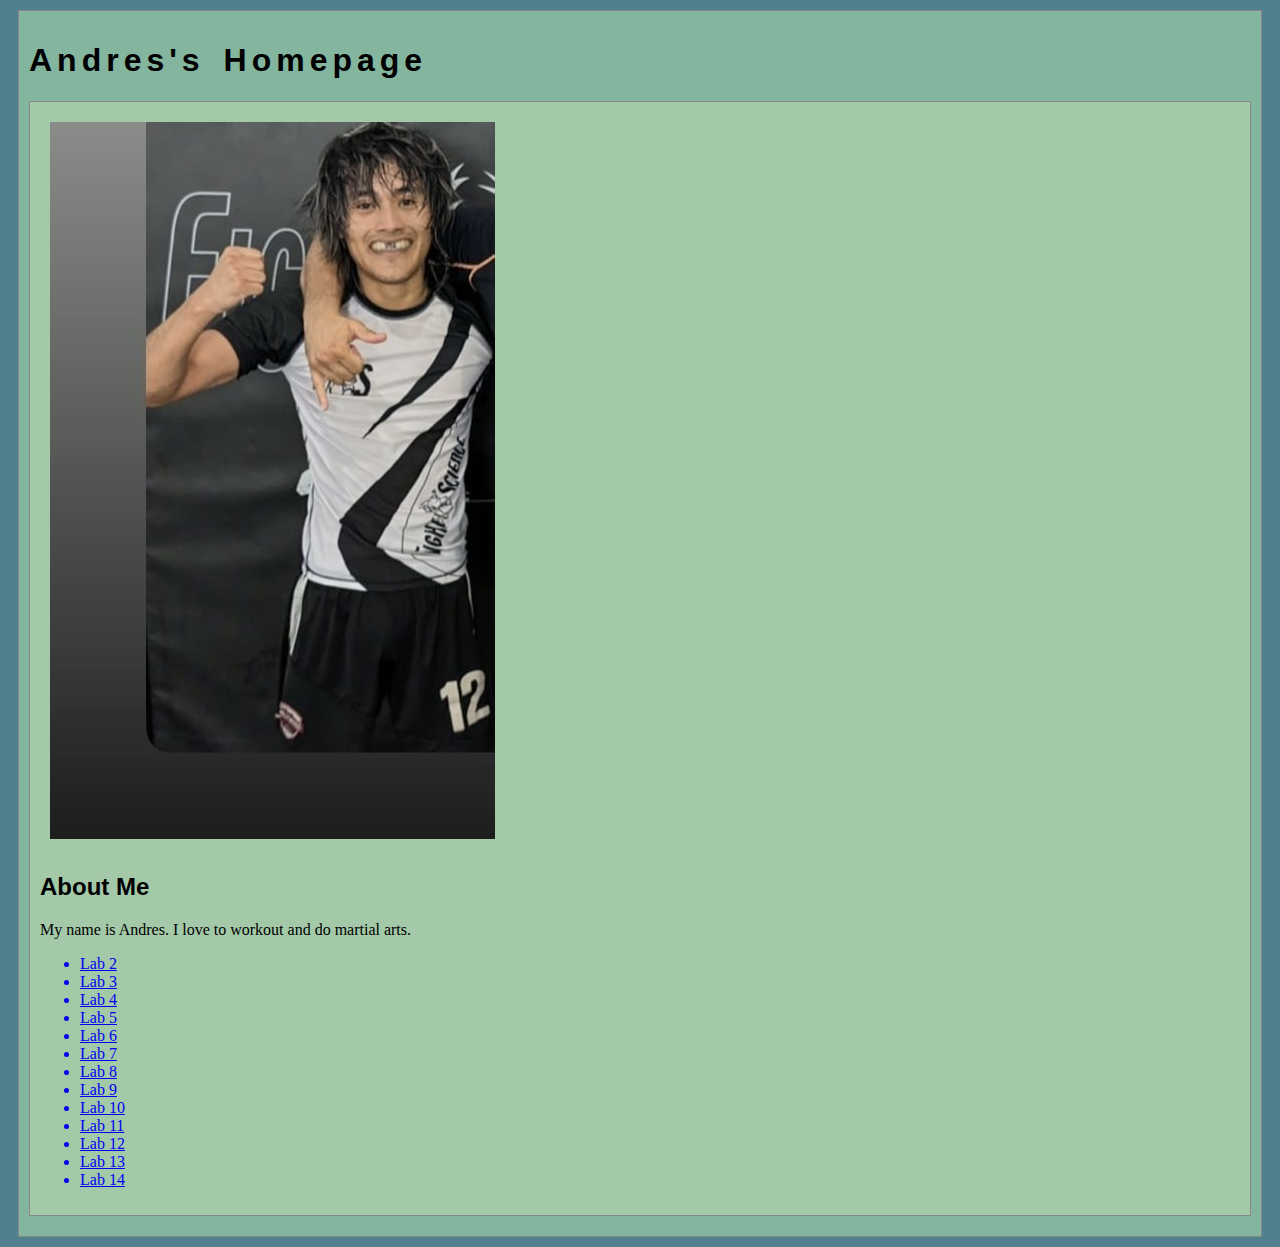
<file: index.html>
<!DOCTYPE html>
<html>
<head>
	<!-- This title is used for tabs and bookmarks -->
	<title>Andres's Homepage</title>

	<!-- Use UTF character set, a good idea with any webpage -->
	<meta charset="UTF-8" />
	<!-- Set viewport so page remains consistently scaled w narrow devices -->
	<meta name="viewport" content="width=device-width, initial-scale=1.0" />

	<!-- Include a sitewide CSS file for consistent styling across the site -->
	<link rel="stylesheet" type="text/css" href="css/site.css">
	<!-- Lab-specifc CSS file for any special styling of this particular page -->
	<link rel="stylesheet" type="text/css" href="css/homepage.css">
	<!-- Link to javascript file - DEFER waits until all elements are rendered -->

	<!-- <script type="text/javascript" src="./js/lab.js" DEFER></script> -->
</head>
<body>
	<!-- Style this page by changing the CSS in ../css/site.css or css/lab.css -->
	<main id="content">
		<section>
			<h1>Andres's Homepage</h1>
			<div class="minor-section">
					<!-- Note that all filenames use lowercase and no spaces -->
					<img class="pic_of_me" src="./img/introduction.jpg">
					<h2>About Me</h2>
					<p>My name is Andres. I love to workout and do martial arts.</p>
			<ul>
				<a href="lab2/index.html"><li>Lab 2</li></a>
				<a href="lab3/index.html"><li>Lab 3</li></a>
				<a href="lab4/index.html"><li>Lab 4</li></a>
				<a href="lab5/index.html"><li>Lab 5</li></a>
				<a href="lab6/index.html"><li>Lab 6</li></a>
				<a href="lab7/index.html"><li>Lab 7</li></a>
				<a href="lab8/index.html"><li>Lab 8</li></a>
				<a href="lab9/index.html"><li>Lab 9</li></a>
				<a href="lab10/index.html"><li>Lab 10</li></a>
				<a href="lab11/index.html"><li>Lab 11</li></a>
				<a href="lab12/index.html"><li>Lab 12</li></a>
				<a href="lab13/index.html"><li>Lab 13</li></a>
				<a href="lab14/index.html"><li>Lab 14</li></a>
				

			</ul>
				</div>

		</section>
		<nav id="links">
			<!-- Put links to labs here. -->
		</nav>
	</main>
</body>
</html>
</file>
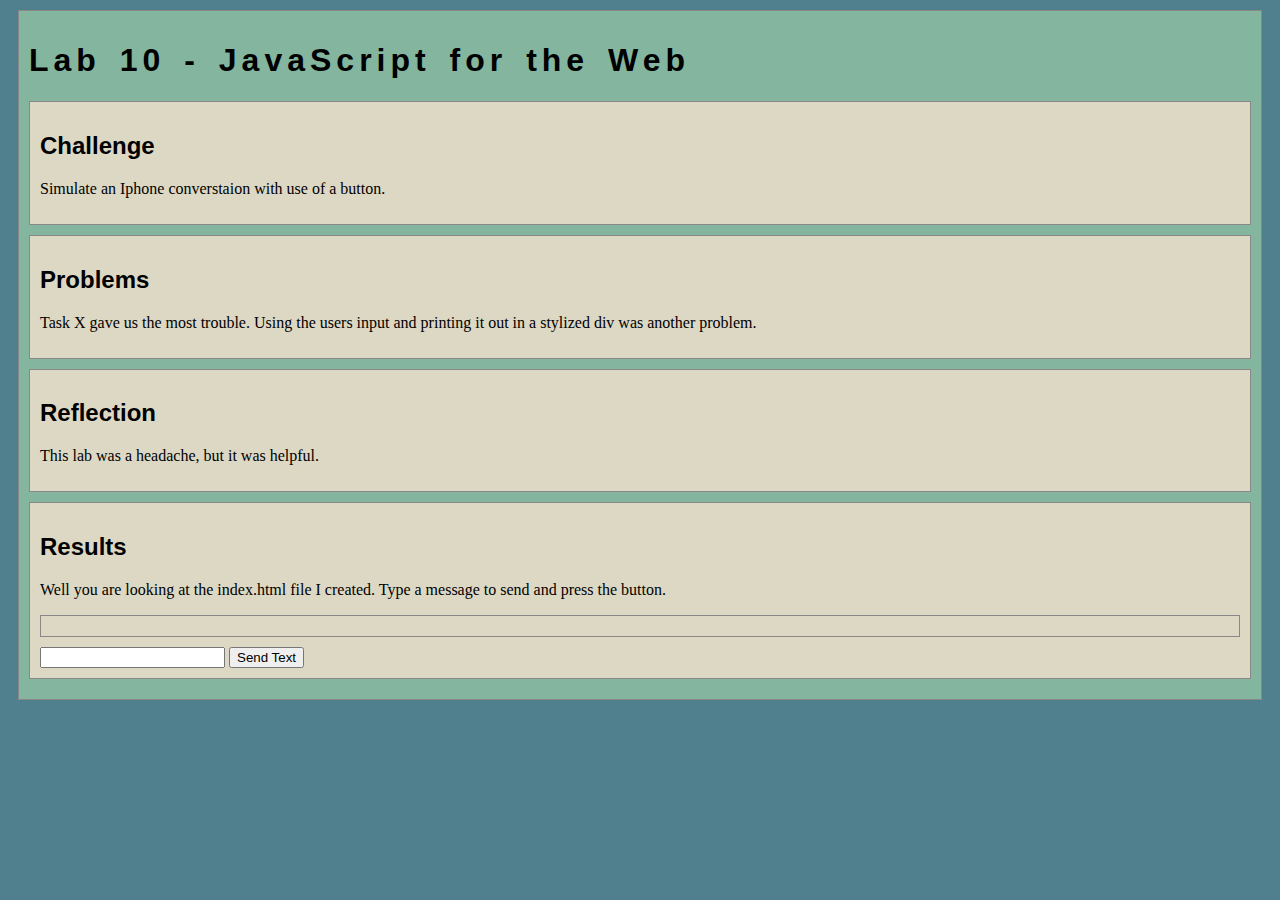
<file: lab10/index.html>
<!DOCTYPE html>
<html>
<head>
	<!-- This title is used for tabs and bookmarks -->
	<title>Lab 10 - JavaScript for the Web</title>

	<!-- Use UTF character set, a good idea with any webpage -->
  	<meta charset="UTF-8" />
	<!-- Set viewport so page remains consistently scaled w narrow devices -->
  	<meta name="viewport" content="width=device-width, initial-scale=1.0" />
	
	<!-- Include a sitewide CSS file for consistent styling across the site -->
	<link rel="stylesheet" type="text/css" href="../css/site.css">
	<!-- Lab-specifc CSS file for any special styling of this particular page -->
	<link rel="stylesheet" type="text/css" href="css/lab.css">
	
	<!-- load jQuery library to make javascript easier (must be above our lab js)-->
	<script src="https://code.jquery.com/jquery-3.6.4.min.js"></script>
	<!-- Link to javascript file - DEFER waits until all elements are rendered -->
	<script type="text/javascript" src="./js/lab.js" DEFER></script>
</head>
<body>
	<!-- Style this page by changing the CSS in ../css/site.css or css/lab.css -->
	<main id="content">
		<section>
			<h1>Lab 10 - JavaScript for the Web</h1>
			
			<div class="minor-section" id="challenge"> 
					<h2>Challenge</h2>
					<p>Simulate an Iphone converstaion with use of a button.</p>
			</div>

			<div class="minor-section" id="problems">
					<h2>Problems</h2>
					<p>Task X gave us the most trouble. Using the users input and printing it out in a stylized div was another problem.  </p>
			</div>

			<div class="minor-section" id="reflection">
					<h2>Reflection</h2>
					<p>This lab was a headache, but it was helpful.</p>
			</div>

			<div class="minor-section" id="results">
					<h2>Results</h2>
					<p>Well you are looking at the index.html file I created. Type a message to send and press the button.</p>
					

			<div class="minor-section" id="output">

			</div> 

			<input type="text" id="userInput">
			
					<!--Here is the button-->
					<button id="make-convo">Send Text</button>
			</div>

			
		</section>
		<nav id="links">
			<!-- Put links to other pages (including the homepage) here. -->
		</nav>
	</main>
</body>
</html>
</file>
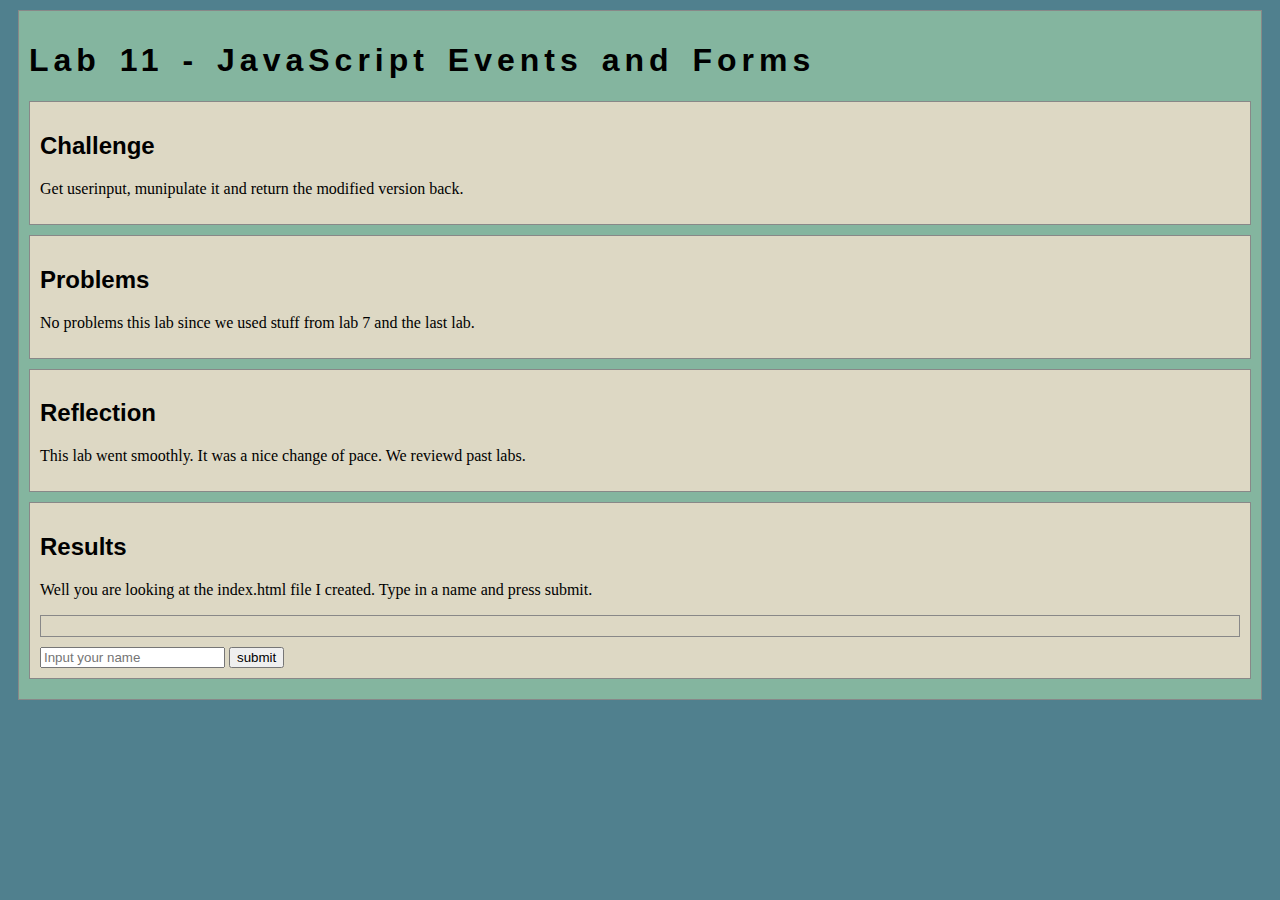
<file: lab11/index.html>
<!DOCTYPE html>
<html>
<head>
	<!-- This title is used for tabs and bookmarks -->
	<title>Lab 11 - JavaScript Events and Forms</title>

	<!-- Use UTF character set, a good idea with any webpage -->
  	<meta charset="UTF-8" />
	<!-- Set viewport so page remains consistently scaled w narrow devices -->
  	<meta name="viewport" content="width=device-width, initial-scale=1.0" />
	
	<!-- Include a sitewide CSS file for consistent styling across the site -->
	<link rel="stylesheet" type="text/css" href="../css/site.css">
	<!-- Lab-specifc CSS file for any special styling of this particular page -->
	<link rel="stylesheet" type="text/css" href="css/lab.css">
	
	<!-- load jQuery library to make javascript easier (must be above our lab js)-->
	<script src="https://code.jquery.com/jquery-3.6.4.min.js"></script>
	<!-- Link to javascript file - DEFER waits until all elements are rendered -->
	<script type="text/javascript" src="./js/lab.js" DEFER></script>
</head>
<body>
	<!-- Style this page by changing the CSS in ../css/site.css or css/lab.css -->
	<main id="content">
		<section>
			<h1>Lab 11 - JavaScript Events and Forms</h1>
			
			<div class="minor-section" id="challenge"> 
					<h2>Challenge</h2>
					<p>Get userinput, munipulate it and return the modified version back.</p>
			</div>

			<div class="minor-section" id="problems">
					<h2>Problems</h2>
					<p>No problems this lab since we used stuff from lab 7 and the last lab.  </p>
			</div>

			<div class="minor-section" id="reflection">
					<h2>Reflection</h2>
					<p>This lab went smoothly. It was a nice change of pace. We reviewd past labs.</p>
			</div>

			<div class="minor-section" id="results">
					<h2>Results</h2>
					<p>Well you are looking at the index.html file I created. Type in a name and press submit.</p>
					

			<div class="minor-section" id="output"></div> 

			<input type="text" id="user-name" placeholder="Input your name">
			
			<!--Here is the button-->
			<button id="submit">submit</button>
			</div>

			
		</section>
		<nav id="links">
			<!-- Put links to other pages (including the homepage) here. -->
		</nav>
	</main>
</body>
</html>
</file>
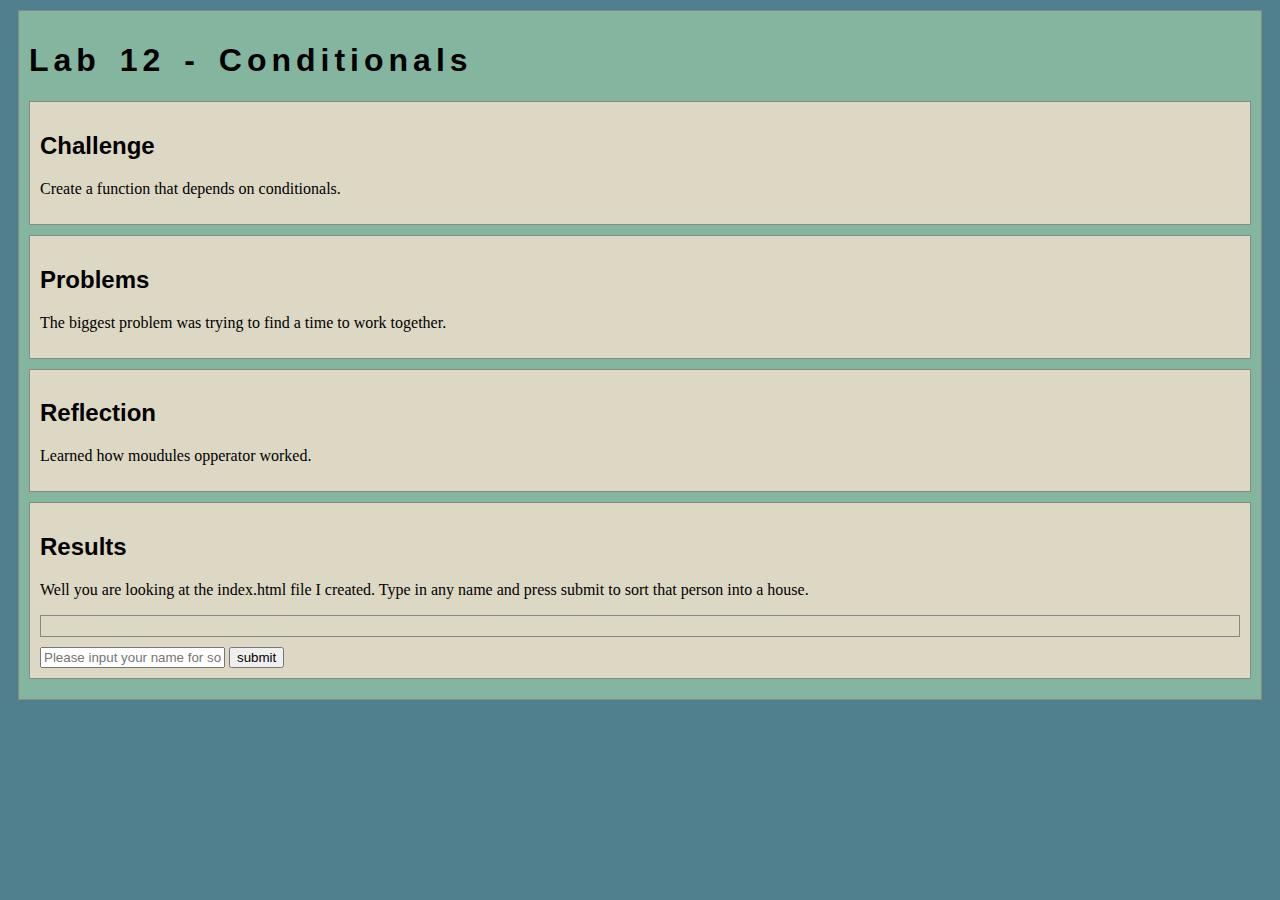
<file: lab12/index.html>
<!DOCTYPE html>
<html>
<head>
	<!-- This title is used for tabs and bookmarks -->
	<title>Lab 12 - Conditionals</title>

	<!-- Use UTF character set, a good idea with any webpage -->
  	<meta charset="UTF-8" />
	<!-- Set viewport so page remains consistently scaled w narrow devices -->
  	<meta name="viewport" content="width=device-width, initial-scale=1.0" />
	
	<!-- Include a sitewide CSS file for consistent styling across the site -->
	<link rel="stylesheet" type="text/css" href="../css/site.css">
	<!-- Lab-specifc CSS file for any special styling of this particular page -->
	<link rel="stylesheet" type="text/css" href="css/lab.css">
	
	<!-- load jQuery library to make javascript easier (must be above our lab js)-->
	<script src="https://code.jquery.com/jquery-3.6.4.min.js"></script>
	<!-- Link to javascript file - DEFER waits until all elements are rendered -->
	<script type="text/javascript" src="./js/lab.js" DEFER></script>
</head>
<body>
	<!-- Style this page by changing the CSS in ../css/site.css or css/lab.css -->
	<main id="content">
		<section>
			<h1>Lab 12 - Conditionals</h1>
			
			<div class="minor-section" id="challenge"> 
					<h2>Challenge</h2>
					<p>Create a function that depends on conditionals.</p>
			</div>

			<div class="minor-section" id="problems">
					<h2>Problems</h2>
					<p>The biggest problem was trying to find a time to work together.</p>
			</div>

			<div class="minor-section" id="reflection">
					<h2>Reflection</h2>
					<p>Learned how moudules opperator worked.</p>
			</div>

			<div class="minor-section" id="results">
					<h2>Results</h2>
					<p>Well you are looking at the index.html file I created. Type in any name and press submit to sort that person into a house.</p>
					

			<div class="minor-section" id="output"></div> 

			<input type="text" id="input" placeholder="Please input your name for sorting">
			
			<!--Here is the button-->
			<button id="submit">submit</button>
			</div>

			
		</section>
		<nav id="links">
			<!-- Put links to other pages (including the homepage) here. -->
		</nav>
	</main>
</body>
</html>
</file>
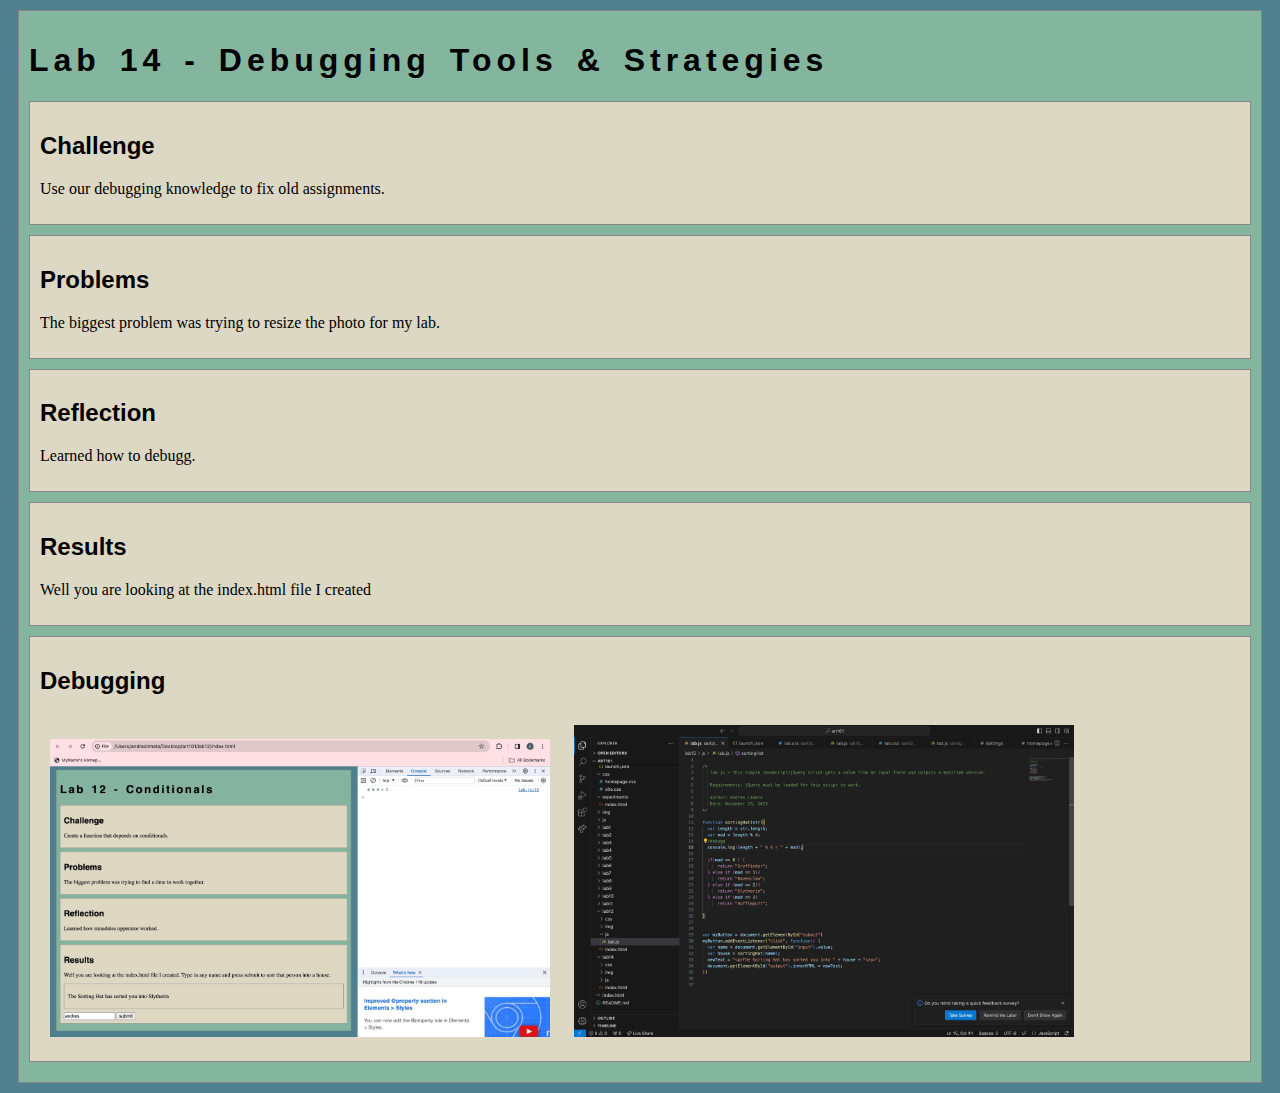
<file: lab14/index.html>
<!DOCTYPE html>
<html>
<head>
	<!-- This title is used for tabs and bookmarks -->
	<title>Lab 14 - Debugging Tools & Strategies</title>

	<!-- Use UTF character set, a good idea with any webpage -->
  	<meta charset="UTF-8" />
	<!-- Set viewport so page remains consistently scaled w narrow devices -->
  	<meta name="viewport" content="width=device-width, initial-scale=1.0" />
	
	<!-- Include a sitewide CSS file for consistent styling across the site -->
	<link rel="stylesheet" type="text/css" href="../css/site.css">
	<!-- Lab-specifc CSS file for any special styling of this particular page -->
	<link rel="stylesheet" type="text/css" href="./css/lab.css">
	
	<!-- load jQuery library to make javascript easier (must be above our lab js)-->
	<script src="https://code.jquery.com/jquery-3.6.4.min.js"></script>
	<!-- Link to javascript file - DEFER waits until all elements are rendered -->
	<script type="text/javascript" src="./js/lab.js" DEFER></script>
</head>
<body>
	<!-- Style this page by changing the CSS in ../css/site.css or css/lab.css -->
	<main id="content">
		<section>
			<h1>Lab 14 - Debugging Tools & Strategies</h1>
			
			<div class="minor-section" id="challenge"> 
					<h2>Challenge</h2>
					<p>Use our debugging knowledge to fix old assignments.</p>
			</div>

			<div class="minor-section" id="problems">
					<h2>Problems</h2>
					<p>The biggest problem was trying to resize the photo for my lab.</p>
			</div>

			<div class="minor-section" id="reflection">
					<h2>Reflection</h2>
					<p>Learned how to debugg. </p>
			</div>

			<div class="minor-section" id="results">
					<h2>Results</h2>
					<p>Well you are looking at the index.html file I created</p>
			</div>

			<div class="minor-section">
				<h2>Debugging</h2>	
				<img class="car-pic" src="./img/deubgg_webpage.png">
				<img class="car-pic" src="./img/js_file.png">

			</div>

			
		</section>
		<nav id="links">
			<!-- Put links to other pages (including the homepage) here. -->
		</nav>
	</main>
</body>
</html>
</file>
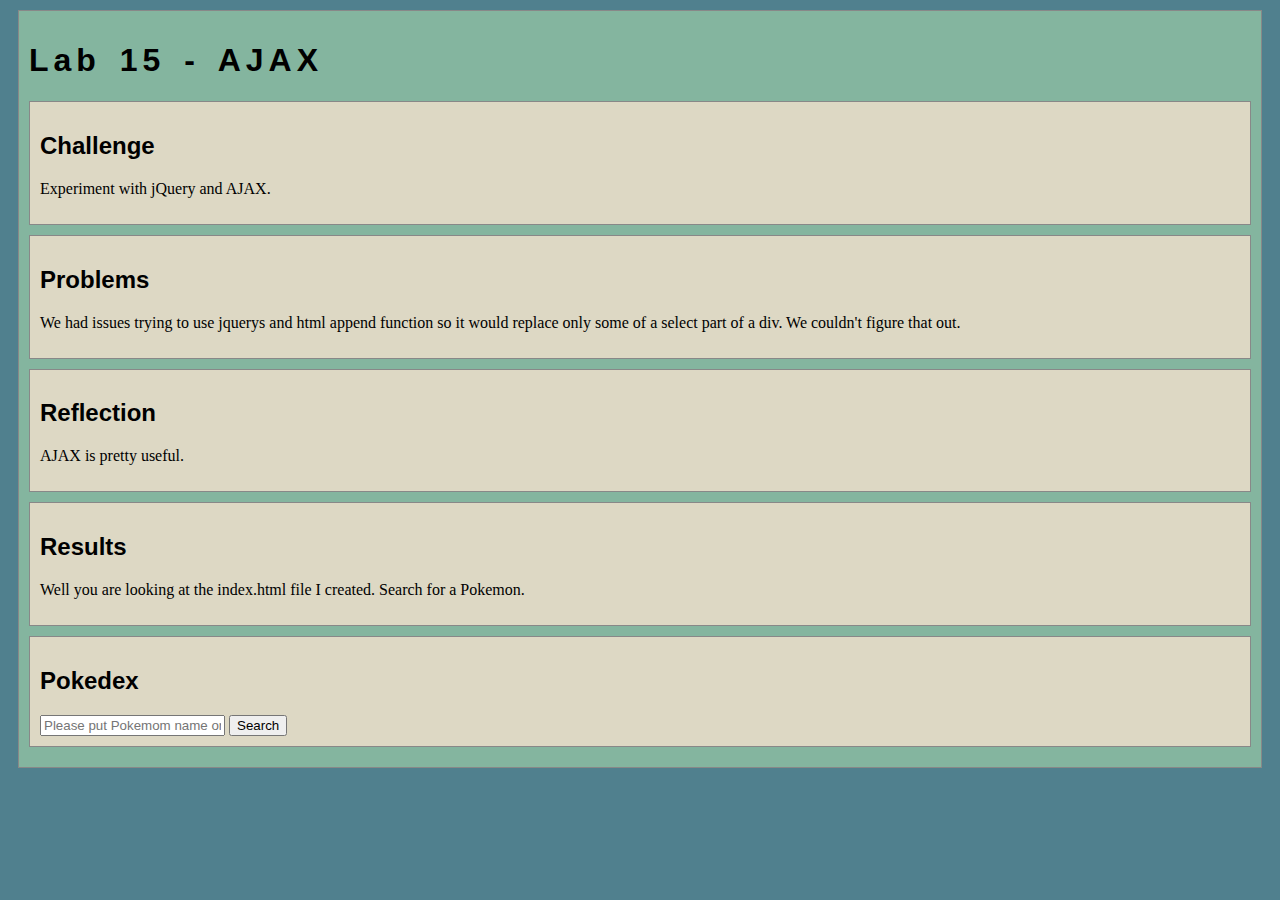
<file: lab15/index.html>
<!DOCTYPE html>
<html>
<head>
	<!-- This title is used for tabs and bookmarks -->
	<title>Lab 15 - AJAX</title>

	<!-- Use UTF character set, a good idea with any webpage -->
  	<meta charset="UTF-8" />
	<!-- Set viewport so page remains consistently scaled w narrow devices -->
  	<meta name="viewport" content="width=device-width, initial-scale=1.0" />
	
	<!-- Include a sitewide CSS file for consistent styling across the site -->
	<link rel="stylesheet" type="text/css" href="../css/site.css">
	<!-- Lab-specifc CSS file for any special styling of this particular page -->
	<link rel="stylesheet" type="text/css" href="./css/lab.css">
	
	<!-- load jQuery library to make javascript easier (must be above our lab js)-->
	<script src="https://code.jquery.com/jquery-3.6.4.min.js"></script>
	<!-- Link to javascript file - DEFER waits until all elements are rendered -->
	<script type="text/javascript" src="./js/lab.js" DEFER></script>
</head>
<body>
	<!-- Style this page by changing the CSS in ../css/site.css or css/lab.css -->
	<main id="content">
		<section>
			<h1>Lab 15 - AJAX</h1>
			
			<div class="minor-section" id="challenge"> 
					<h2>Challenge</h2>
					<p>Experiment with jQuery and AJAX.</p>
			</div>

			<div class="minor-section" id="problems">
					<h2>Problems</h2>
					<p>We had issues trying to use jquerys and html append function so it would replace only some of a select part of a div. We couldn't figure that out. </p>
			</div>

			<div class="minor-section" id="reflection">
					<h2>Reflection</h2>
					<p>AJAX is pretty useful.</p>
			</div>

			<div class="minor-section" id="results">
					<h2>Results</h2>
					<p>Well you are looking at the index.html file I created. Search for a Pokemon.</p>

			</div>

			<div class="minor-section" id="output"> 
					<h2>Pokedex</h2>
					<input type="text" id="input" placeholder="Please put Pokemom name or ID">
					<button id="activate">Search</button>
			</div>
			
			
			
			
		</section>
		<nav id="links">
			<!-- Put links to other pages (including the homepage) here. -->
		</nav>
	</main>
</body>
</html>
</file>
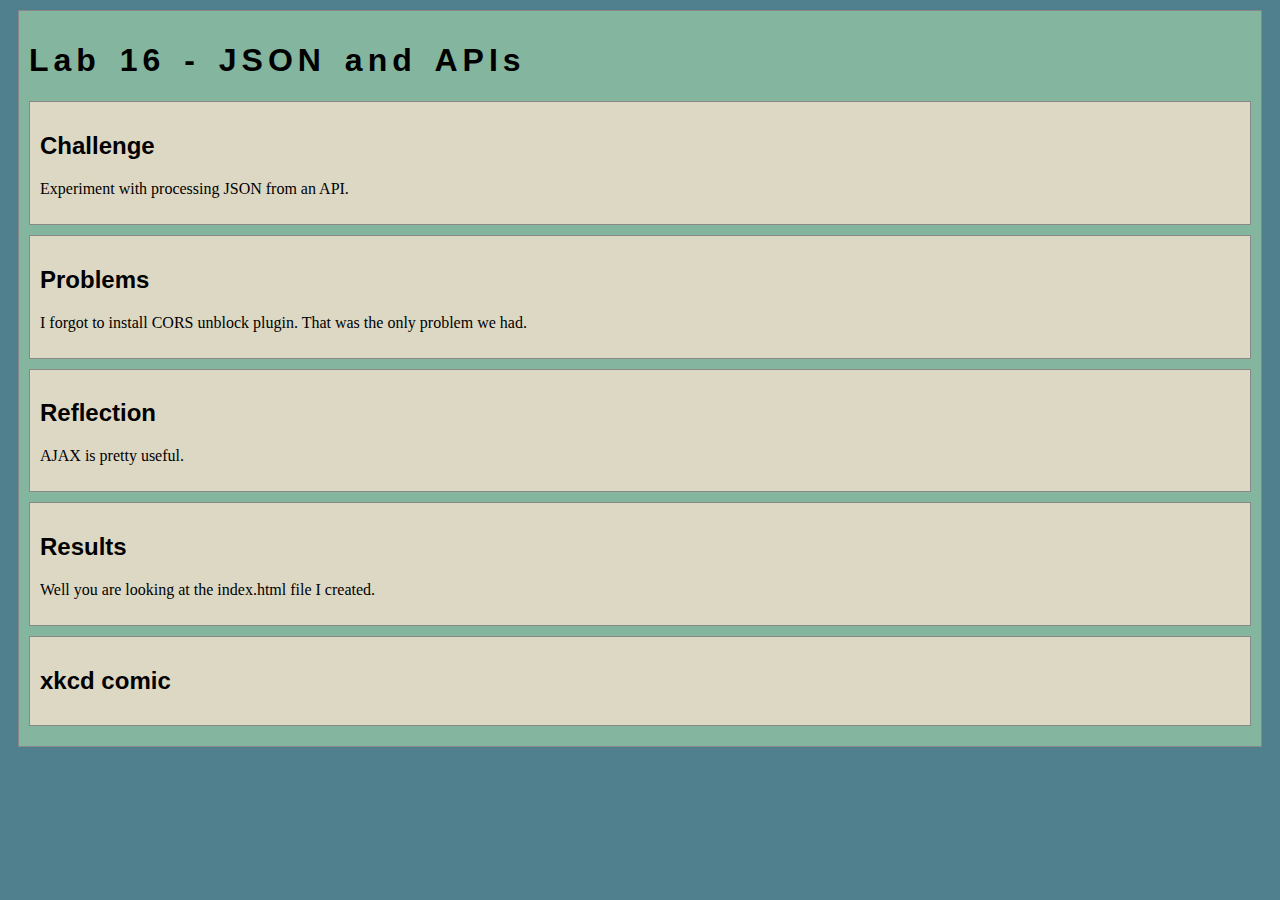
<file: lab16/index.html>
<!DOCTYPE html>
<html>
<head>
	<!-- This title is used for tabs and bookmarks -->
	<title>Lab 16 - JSON and APIs</title>

	<!-- Use UTF character set, a good idea with any webpage -->
  	<meta charset="UTF-8" />
	<!-- Set viewport so page remains consistently scaled w narrow devices -->
  	<meta name="viewport" content="width=device-width, initial-scale=1.0" />
	
	<!-- Include a sitewide CSS file for consistent styling across the site -->
	<link rel="stylesheet" type="text/css" href="../css/site.css">
	<!-- Lab-specifc CSS file for any special styling of this particular page -->
	<link rel="stylesheet" type="text/css" href="./css/lab.css">
	
	<!-- load jQuery library to make javascript easier (must be above our lab js)-->
	<script src="https://code.jquery.com/jquery-3.6.4.min.js"></script>
	<!-- Link to javascript file - DEFER waits until all elements are rendered -->
	<script type="text/javascript" src="./js/lab.js" DEFER></script>
</head>
<body>
	<!-- Style this page by changing the CSS in ../css/site.css or css/lab.css -->
	<main id="content">
		<section>
			<h1>Lab 16 - JSON and APIs</h1>
			
			<div class="minor-section" id="challenge"> 
					<h2>Challenge</h2>
					<p>Experiment with processing JSON from an API.</p>
			</div>

			<div class="minor-section" id="problems">
					<h2>Problems</h2>
					<p>I forgot to install CORS unblock plugin. That was the only problem we had. </p>
			</div>

			<div class="minor-section" id="reflection">
					<h2>Reflection</h2>
					<p>AJAX is pretty useful.</p>
			</div>

			<div class="minor-section" id="results">
					<h2>Results</h2>
					<p>Well you are looking at the index.html file I created.</p>

			</div>

			<div class="minor-section" id="output"> 
					<h2>xkcd comic</h2>
			</div>
			
			
			
			
		</section>
		<nav id="links">
			<!-- Put links to other pages (including the homepage) here. -->
		</nav>
	</main>
</body>
</html>
</file>
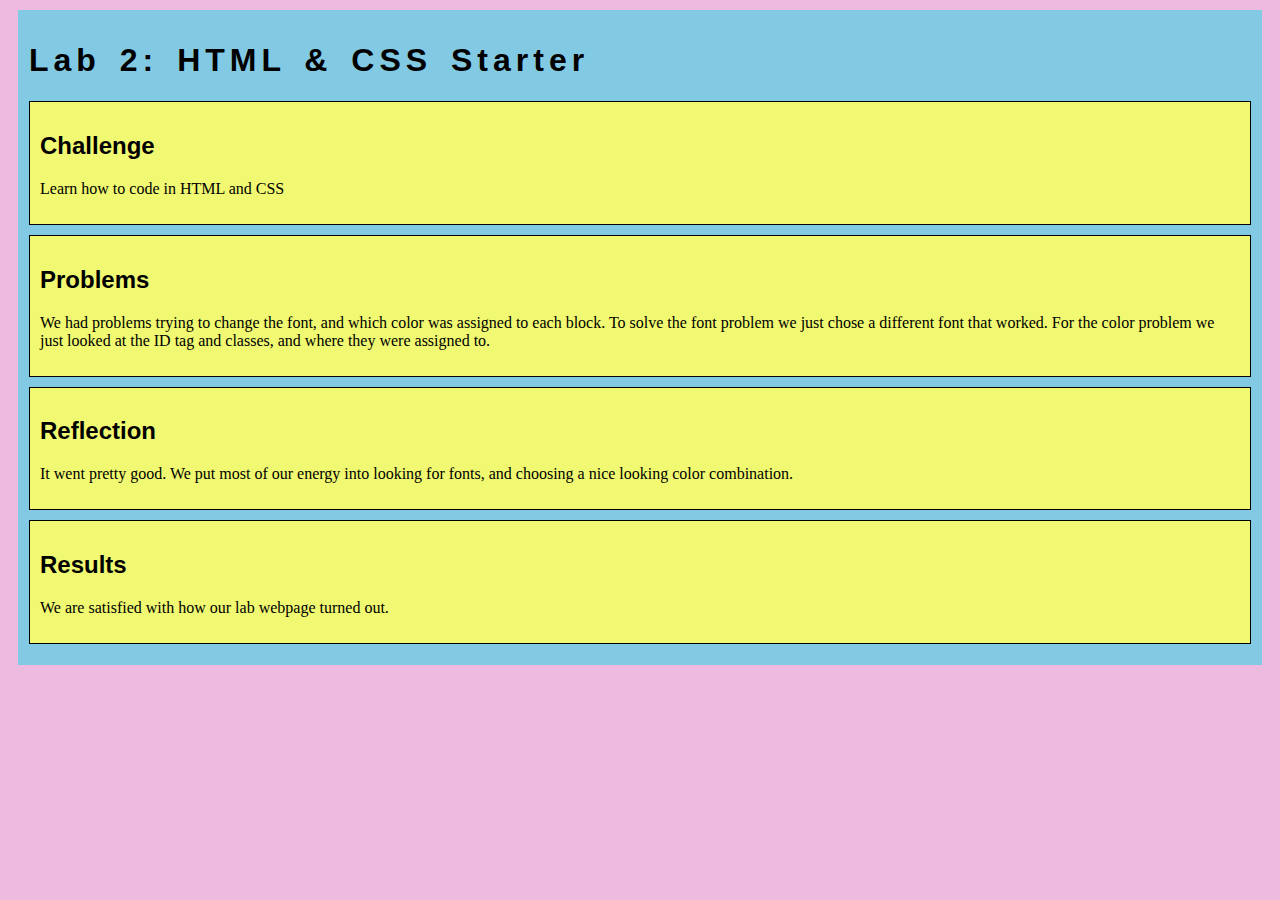
<file: lab2/index.html>
<!DOCTYPE html>
<html>
<head>
	<!-- This title is used for tabs and bookmarks -->
	<title>Lab 2 - Philip Choe & Andres Limeta</title>

	<!-- Use UTF character set, a good idea with any webpage -->
  	<meta charset="UTF-8" />
	<!-- Set viewport so page remains consistently scaled w narrow devices -->
  	<meta name="viewport" content="width=device-width, initial-scale=1.0" />
	
	
	
	<!-- Lab-specifc CSS file for any special styling of this particular page -->
	<link rel="stylesheet" type="text/css" href="css/lab.css">
	
	<!-- load jQuery library to make javascript easier (must be above our lab js)-->
	<script src="https://code.jquery.com/jquery-3.6.4.min.js"></script>
	<!-- Link to javascript file - DEFER waits until all elements are rendered -->
	<script type="text/javascript" src="./js/lab.js" DEFER></script>
</head>
<body>
	<!-- Style this page by changing the CSS in ../css/site.css or css/lab.css -->
	<main id="content">
		<section>
			<h1>Lab 2: HTML & CSS Starter </h1>
			<div class="minor-section">
					<h2>Challenge</h2>
					<p>Learn how to code in HTML and CSS</p>
			</div>

			<div class="minor-section">
					<h2>Problems</h2>
					<p>We had problems trying to change the font, and which color was assigned to each block. To solve the font problem we just chose a different font that worked. For the color problem we just looked at the ID tag and classes, and where they were assigned to.  </p>
			</div>

			<div class="minor-section">
					<h2>Reflection</h2>
					<p>It went pretty good. We put most of our energy into looking for fonts, and choosing a nice looking color combination. </p>
			</div>

			<div class="minor-section">
					<h2>Results</h2>
					<div id="output"></div>
					<p>We are satisfied with how our lab webpage turned out. </p>
			</div>
		</section>
		<nav id="links">
			<!-- Put links to other pages (including the homepage) here. -->
		</nav>
	</main>
</body>
</html>
</file>
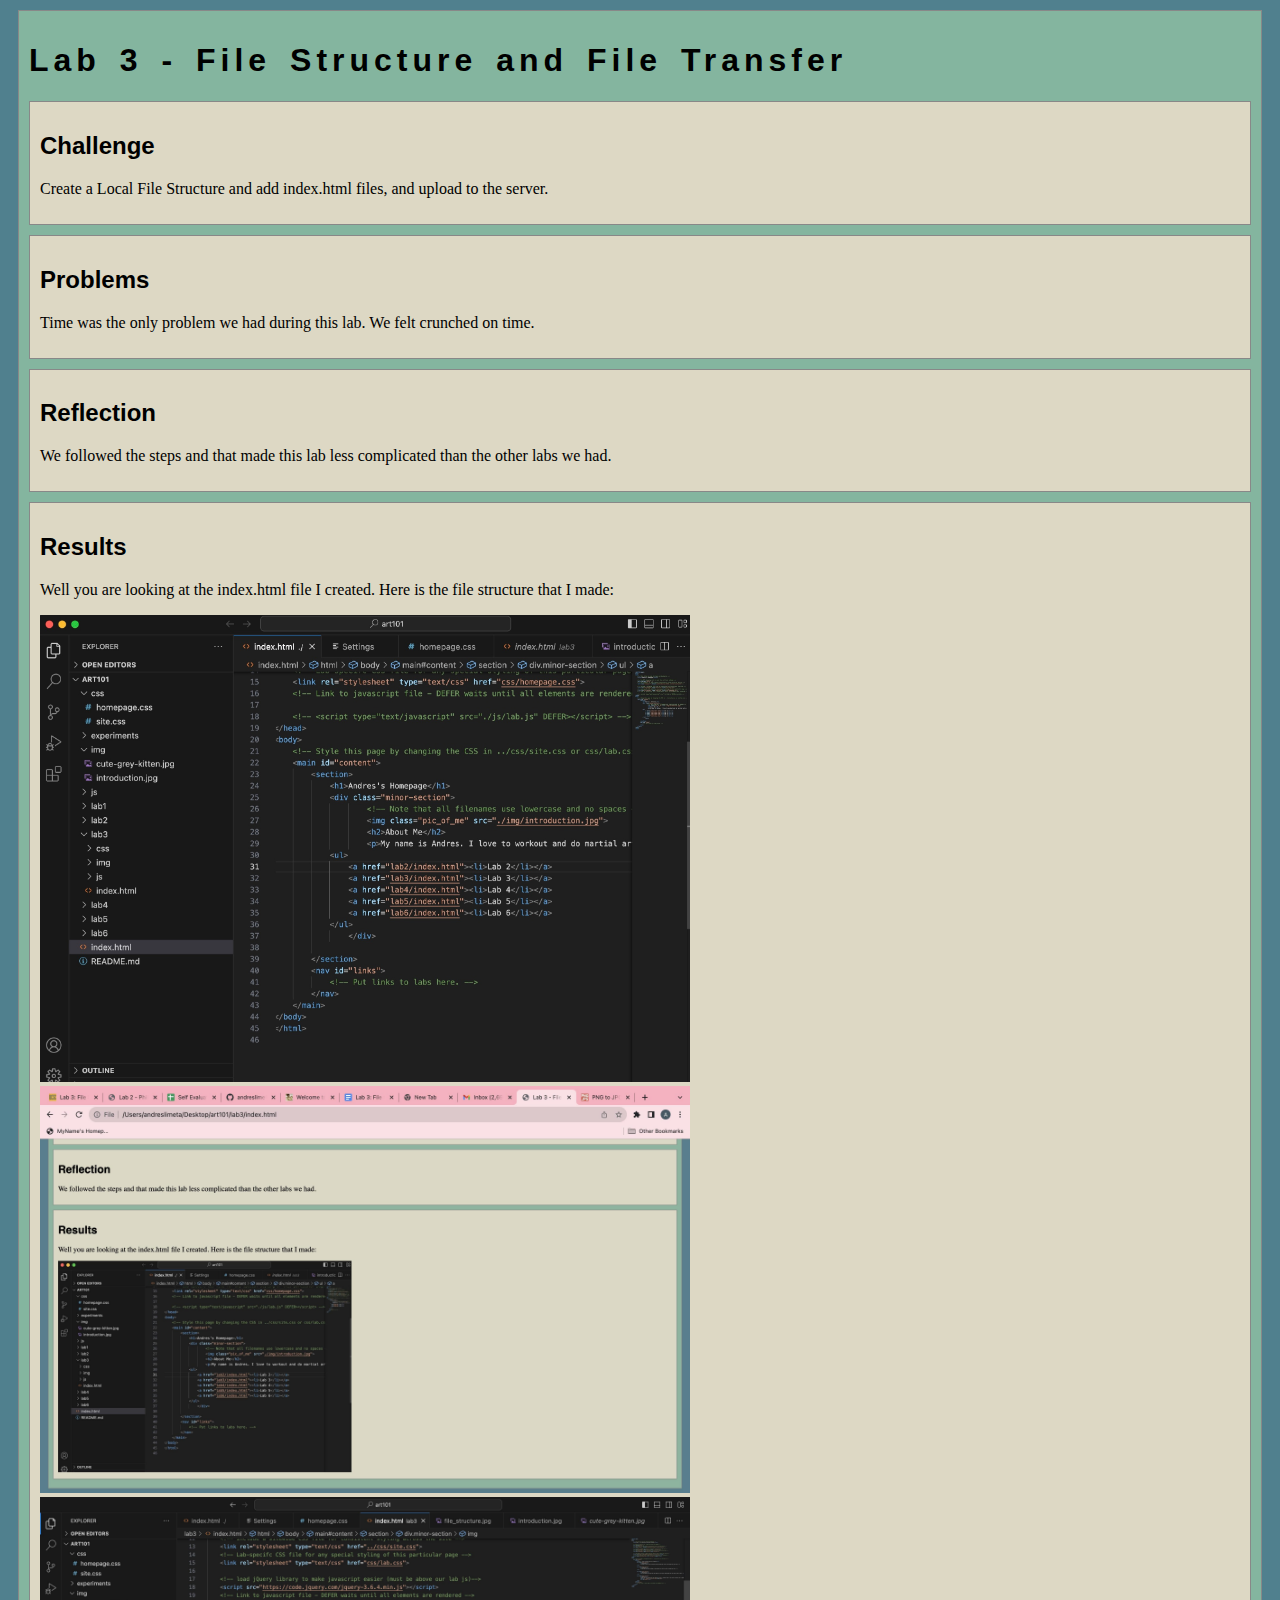
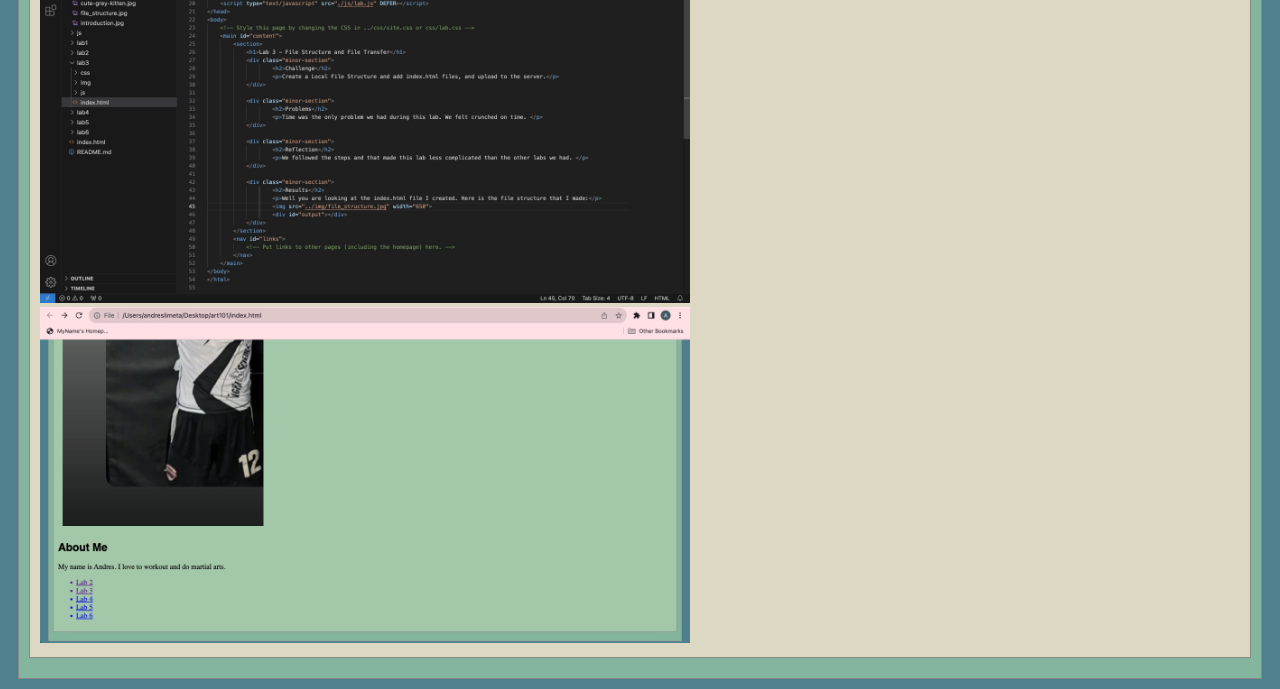
<file: lab3/index.html>
<!DOCTYPE html>
<html>
<head>
	<!-- This title is used for tabs and bookmarks -->
	<title>Lab 3 - File Structure and File Transfer</title>

	<!-- Use UTF character set, a good idea with any webpage -->
  	<meta charset="UTF-8" />
	<!-- Set viewport so page remains consistently scaled w narrow devices -->
  	<meta name="viewport" content="width=device-width, initial-scale=1.0" />
	
	<!-- Include a sitewide CSS file for consistent styling across the site -->
	<link rel="stylesheet" type="text/css" href="../css/site.css">
	<!-- Lab-specifc CSS file for any special styling of this particular page -->
	<link rel="stylesheet" type="text/css" href="css/lab.css">
	
	<!-- load jQuery library to make javascript easier (must be above our lab js)-->
	<script src="https://code.jquery.com/jquery-3.6.4.min.js"></script>
	<!-- Link to javascript file - DEFER waits until all elements are rendered -->
	<script type="text/javascript" src="./js/lab.js" DEFER></script>
</head>
<body>
	<!-- Style this page by changing the CSS in ../css/site.css or css/lab.css -->
	<main id="content">
		<section>
			<h1>Lab 3 - File Structure and File Transfer</h1>
			<div class="minor-section">
					<h2>Challenge</h2>
					<p>Create a Local File Structure and add index.html files, and upload to the server.</p>
			</div>

			<div class="minor-section">
					<h2>Problems</h2>
					<p>Time was the only problem we had during this lab. We felt crunched on time. </p>
			</div>

			<div class="minor-section">
					<h2>Reflection</h2>
					<p>We followed the steps and that made this lab less complicated than the other labs we had. </p>
			</div>

			<div class="minor-section">
					<h2>Results</h2>
					<p>Well you are looking at the index.html file I created. Here is the file structure that I made:</p>
					<img src="../img/file_structure.jpg" width="650">
					<img src="../img/website_structure.jpg" width="650">
					<img src="../img/lab_3_file_structure.jpg" width="650">
					<img src="../img/personal_links.jpg" width="650">
					<div id="output"></div>
			</div>
		</section>
		<nav id="links">
			<!-- Put links to other pages (including the homepage) here. -->
		</nav>
	</main>
</body>
</html>
</file>
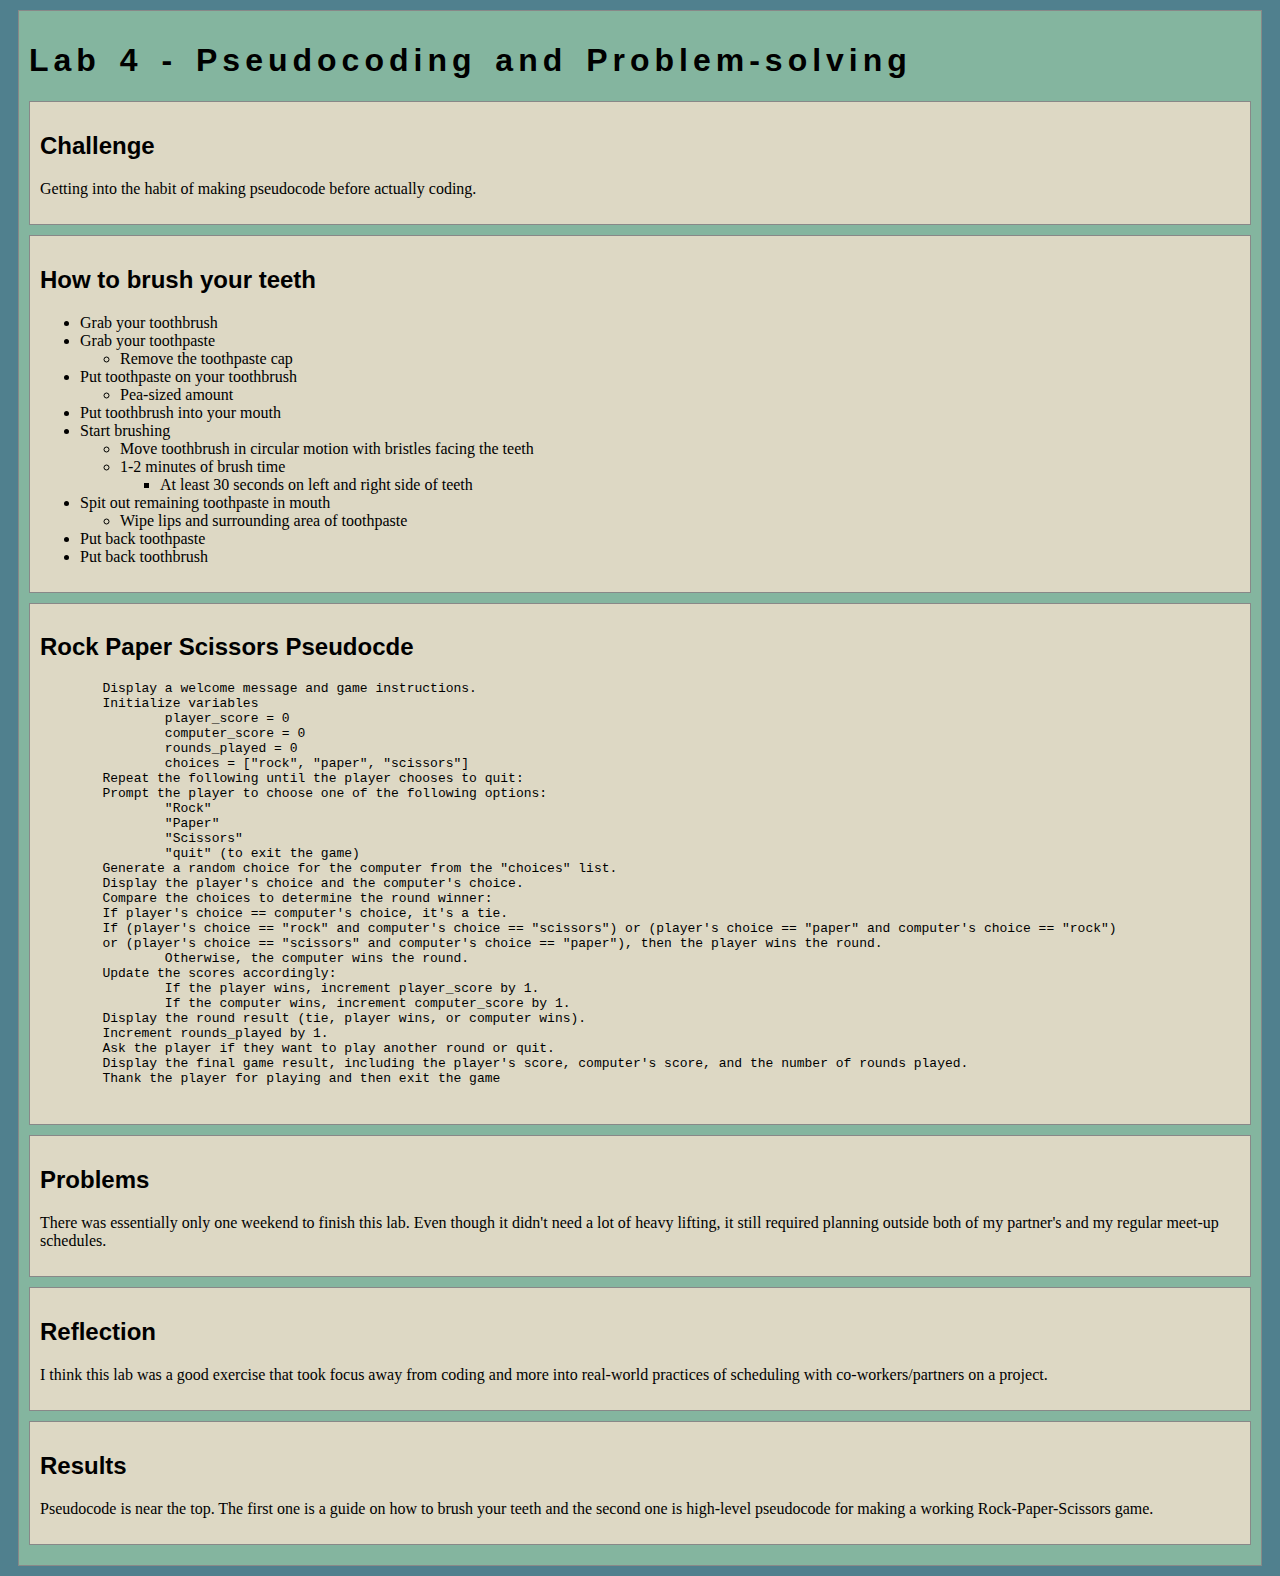
<file: lab4/index.html>
<!DOCTYPE html>
<html>
<head>
	<!-- This title is used for tabs and bookmarks -->
	<title>Lab 4 - Pseudocoding and Problem-solving</title>

	<!-- Use UTF character set, a good idea with any webpage -->
  	<meta charset="UTF-8" />
	<!-- Set viewport so page remains consistently scaled w narrow devices -->
  	<meta name="viewport" content="width=device-width, initial-scale=1.0" />
	
	<!-- Include a sitewide CSS file for consistent styling across the site -->
	<link rel="stylesheet" type="text/css" href="../css/site.css">
	<!-- Lab-specifc CSS file for any special styling of this particular page -->
	<link rel="stylesheet" type="text/css" href="css/lab.css">
	
	<!-- load jQuery library to make javascript easier (must be above our lab js)-->
	<script src="https://code.jquery.com/jquery-3.6.4.min.js"></script>
	<!-- Link to javascript file - DEFER waits until all elements are rendered -->
	<script type="text/javascript" src="./js/lab.js" DEFER></script>
</head>
<body>
	<!-- Style this page by changing the CSS in ../css/site.css or css/lab.css -->
	<main id="content">
		<section>
			<h1>Lab 4 - Pseudocoding and Problem-solving</h1>
			<div class="minor-section">
					<h2>Challenge</h2>
					<p>Getting into the habit of making pseudocode before actually coding.</p>
			</div>

			<div class="minor-section">
				<h2>How to brush your teeth</h2>
				<ul>
					<li>Grab your toothbrush</li>
					<li>Grab your toothpaste</li>
					<ul>
						<li>Remove the toothpaste cap</li>
					</ul>
					<li>Put toothpaste on your toothbrush</li>
					<ul>
						<li>Pea-sized amount</li>
					</ul>
					<li>Put toothbrush into your mouth</li>
					<li>Start brushing</li>
					<ul>
						<li>Move toothbrush in circular motion with bristles facing the teeth</li>
						<li>1-2 minutes of brush time</li>
						<ul>
							<li>At least 30 seconds on left and right side of teeth</li>
						</ul>
					</ul>
					<li>Spit out remaining toothpaste in mouth</li>
					<ul>
						<li>Wipe lips and surrounding area of toothpaste</li>
					</ul>
					<li>Put back toothpaste</li>
					<li>Put back toothbrush</li>

				</ul>

			</div> 

			<div class="minor-section">   
				<h2>Rock Paper Scissors Pseudocde</h2>
				<pre>
	Display a welcome message and game instructions.
  	Initialize variables
    		player_score = 0
    		computer_score = 0
    		rounds_played = 0
    		choices = ["rock", "paper", "scissors"]
  	Repeat the following until the player chooses to quit:
  	Prompt the player to choose one of the following options:
    		"Rock"
    		"Paper"
    		"Scissors"
    		"quit" (to exit the game)
  	Generate a random choice for the computer from the "choices" list.
  	Display the player's choice and the computer's choice.
  	Compare the choices to determine the round winner:
  	If player's choice == computer's choice, it's a tie.
  	If (player's choice == "rock" and computer's choice == "scissors") or (player's choice == "paper" and computer's choice == "rock") 
	or (player's choice == "scissors" and computer's choice == "paper"), then the player wins the round. 
    		Otherwise, the computer wins the round. 
  	Update the scores accordingly: 
    		If the player wins, increment player_score by 1.
    		If the computer wins, increment computer_score by 1.
  	Display the round result (tie, player wins, or computer wins).
  	Increment rounds_played by 1.
  	Ask the player if they want to play another round or quit.
  	Display the final game result, including the player's score, computer's score, and the number of rounds played.
  	Thank the player for playing and then exit the game
				</pre>
			</div>

			<div class="minor-section">
					<h2>Problems</h2>
					<p>There was essentially only one weekend to finish this lab. Even though it didn't need a lot of heavy lifting, it still required planning outside both of my partner's and my regular meet-up schedules. </p>
			</div>

			<div class="minor-section">
					<h2>Reflection</h2>
					<p>I think this lab was a good exercise that took focus away from coding and more into real-world practices of scheduling with co-workers/partners on a project. </p>
			</div>

			<div class="minor-section">
					<h2>Results</h2>
					<p>Pseudocode is near the top. The first one is a guide on how to brush your teeth and the second one is high-level pseudocode for making a working Rock-Paper-Scissors game.</p>
					<div id="output"></div>
			</div>
		</section>
		<nav id="links">
			<!-- Put links to other pages (including the homepage) here. -->
		</nav>
	</main>
</body>
</html>
</file>
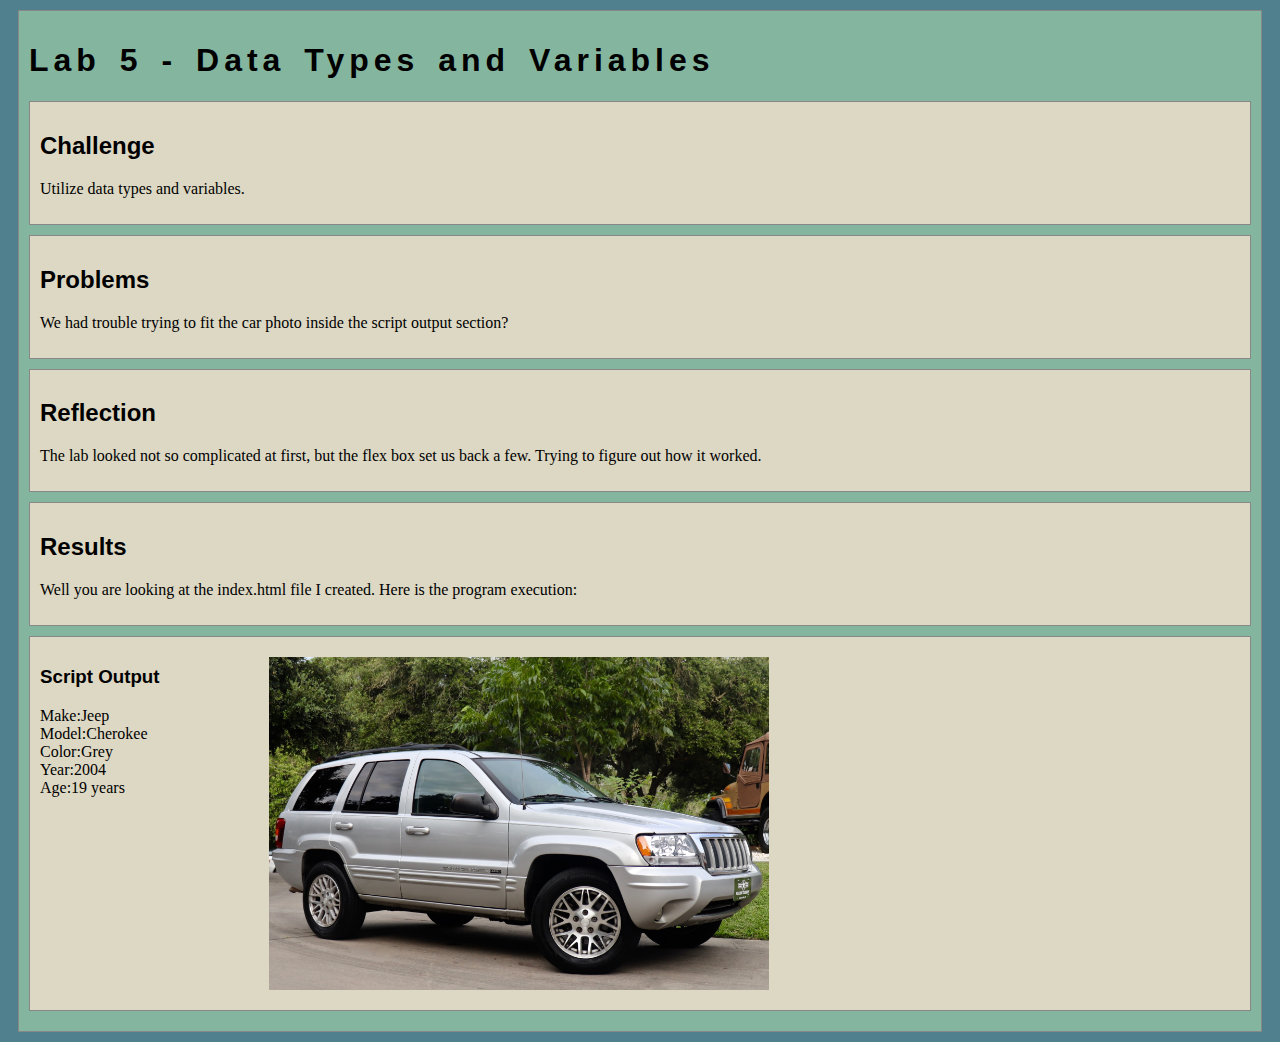
<file: lab5/index.html>
<!DOCTYPE html>
<html>
<head>
	<!-- This title is used for tabs and bookmarks -->
	<title>Lab 5: Data Types and Variables</title>

	<!-- Use UTF character set, a good idea with any webpage -->
  	<meta charset="UTF-8" />
	<!-- Set viewport so page remains consistently scaled w narrow devices -->
  	<meta name="viewport" content="width=device-width, initial-scale=1.0" />
	
	<!-- Include a sitewide CSS file for consistent styling across the site -->
	<link rel="stylesheet" type="text/css" href="../css/site.css">
	<!-- Lab-specifc CSS file for any special styling of this particular page -->
	<link rel="stylesheet" type="text/css" href="css/lab.css">
	
	<!-- load jQuery library to make javascript easier (must be above our lab js)-->
	<script src="https://code.jquery.com/jquery-3.6.4.min.js"></script>
	<!-- Link to javascript file - DEFER waits until all elements are rendered -->
	<script type="text/javascript" src="./js/lab.js" DEFER></script>
</head>
<body>
	<!-- Style this page by changing the CSS in ../css/site.css or css/lab.css -->
	<main id="content">
		<section>
			<h1>Lab 5 - Data Types and Variables</h1>
			
			<div class="minor-section">
					<h2>Challenge</h2>
					<p>Utilize data types and variables.</p>
			</div>

			<div class="minor-section">
					<h2>Problems</h2>
					<p>We had trouble trying to fit the car photo inside the script output section? </p>
			</div>

			<div class="minor-section">
					<h2>Reflection</h2>
					<p> The lab looked not so complicated at first, but the flex box set us back a few. Trying to figure out how it worked. </p>
			</div>

			<div class="minor-section">
					<h2>Results</h2>
					<p>Well you are looking at the index.html file I created. Here is the program execution:</p>
					<div id="output"></div>
			</div> 
			<div class="minor-section flex"> 
				<div>
					<h3>Script Output</h3>
					<div class=output>
						<script type="text/javascript" src="js/lab.js"></script>
					</div>
				</div> 
				<img class="car-pic" src="../lab5/img/2004_jeep_grand_cherokee_limited.jpg">
				
			</div>
		</section>
		<nav id="links">
			<!-- Put links to other pages (including the homepage) here. -->
		</nav>
	</main>
</body>
</html>
</file>
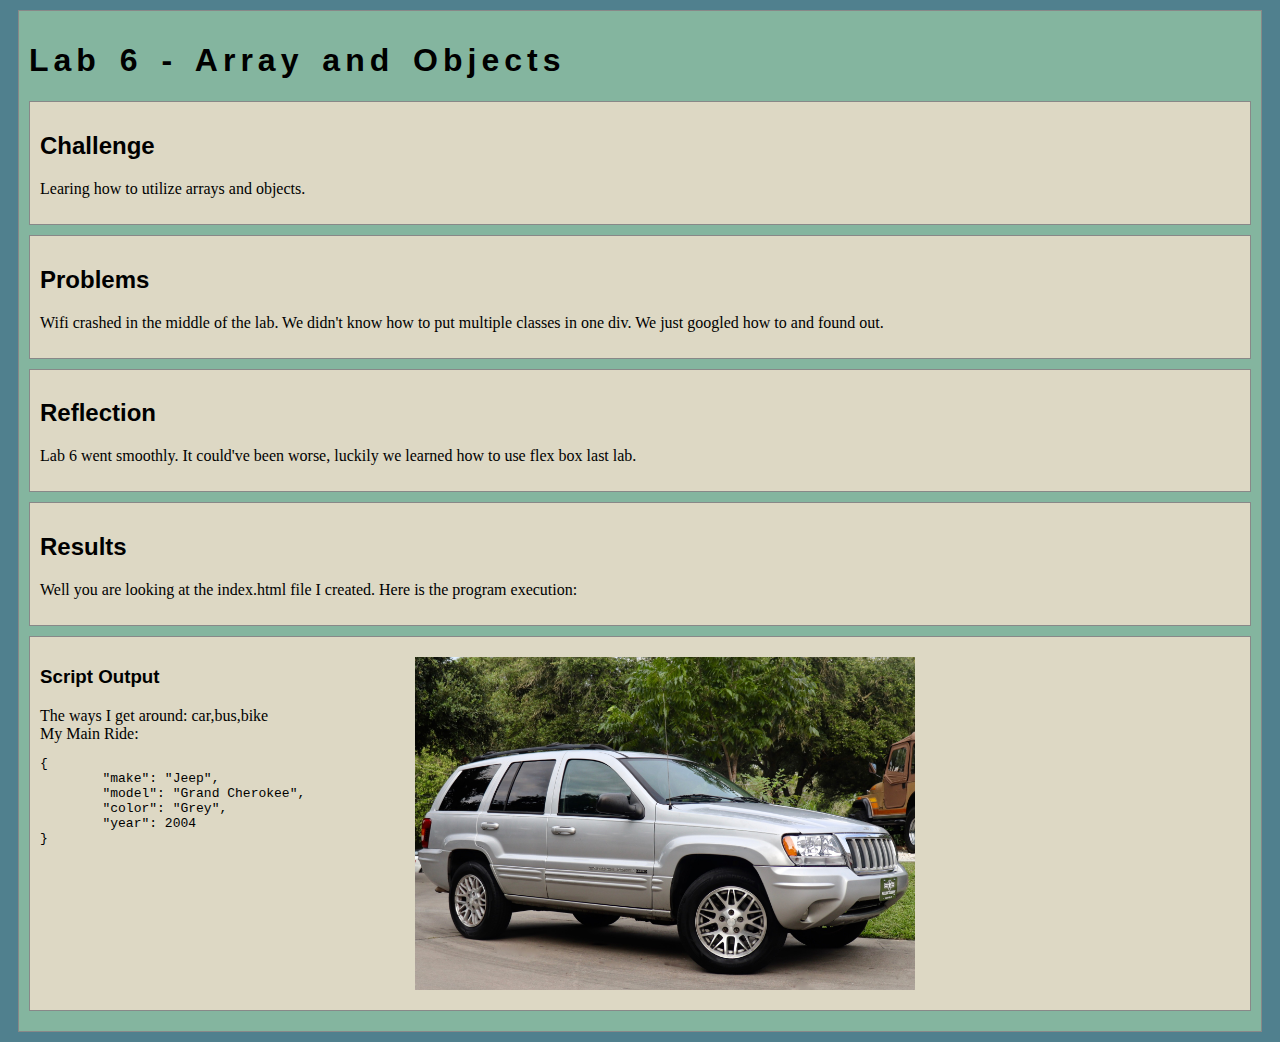
<file: lab6/index.html>
<!DOCTYPE html>
<html>
<head>
	<!-- This title is used for tabs and bookmarks -->
	<title>Lab 6 - Arrays and Objects</title>

	<!-- Use UTF character set, a good idea with any webpage -->
  	<meta charset="UTF-8" />
	<!-- Set viewport so page remains consistently scaled w narrow devices -->
  	<meta name="viewport" content="width=device-width, initial-scale=1.0" />
	
	<!-- Include a sitewide CSS file for consistent styling across the site -->
	<link rel="stylesheet" type="text/css" href="../css/site.css">
	<!-- Lab-specifc CSS file for any special styling of this particular page -->
	<link rel="stylesheet" type="text/css" href="css/lab.css">
	
	<!-- load jQuery library to make javascript easier (must be above our lab js)-->
	<script src="https://code.jquery.com/jquery-3.6.4.min.js"></script>
	<!-- Link to javascript file - DEFER waits until all elements are rendered -->
	<script type="text/javascript" src="./js/lab.js" DEFER></script>
</head>
<body>
	<!-- Style this page by changing the CSS in ../css/site.css or css/lab.css -->
	<main id="content">
		<section>
			<h1>Lab 6 - Array and Objects</h1>
			<div class="minor-section">
					<h2>Challenge</h2>
					<p>Learing how to utilize arrays and objects.</p>
			</div>

			<div class="minor-section">
					<h2>Problems</h2>
					<p>Wifi crashed in the middle of the lab. We didn't know how to put multiple classes in one div. We just googled how to and found out. </p>
			</div>

			<div class="minor-section">
					<h2>Reflection</h2>
					<p>Lab 6 went smoothly. It could've been worse, luckily we learned how to use flex box last lab. </p>
			</div>

			<div class="minor-section">
					<h2>Results</h2>
					<p>Well you are looking at the index.html file I created. Here is the program execution:</p>
					<div id="output"></div>
			</div>
			<div class="minor-section flex"> 
				<div>
					<h3>Script Output</h3>
					<div class=output>
						<script type="text/javascript" src="js/lab.js"></script>
					</div>
				</div> 
				<img class="car-pic" src="../lab5/img/2004_jeep_grand_cherokee_limited.jpg">
				
			</div>
		</section>
		<nav id="links">
			<!-- Put links to other pages (including the homepage) here. -->
		</nav>
	</main>
</body>
</html>
</file>
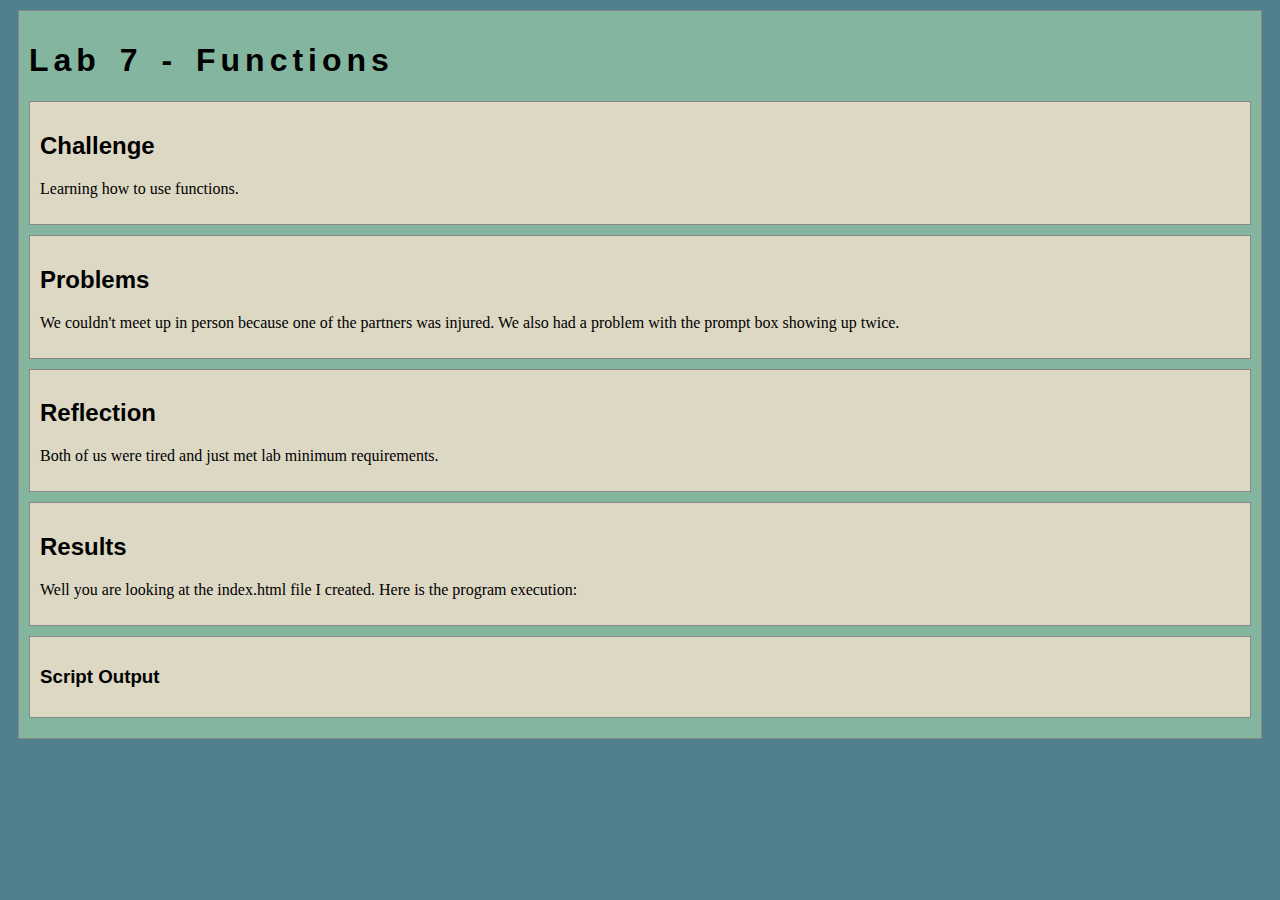
<file: lab7/index.html>
<!DOCTYPE html>
<html>
<head>
	<!-- This title is used for tabs and bookmarks -->
	<title>Lab 7 - Functions</title>

	<!-- Use UTF character set, a good idea with any webpage -->
  	<meta charset="UTF-8" />
	<!-- Set viewport so page remains consistently scaled w narrow devices -->
  	<meta name="viewport" content="width=device-width, initial-scale=1.0" />
	
	<!-- Include a sitewide CSS file for consistent styling across the site -->
	<link rel="stylesheet" type="text/css" href="../css/site.css">
	<!-- Lab-specifc CSS file for any special styling of this particular page -->
	<link rel="stylesheet" type="text/css" href="css/lab.css">
	
	<!-- load jQuery library to make javascript easier (must be above our lab js)-->
	<script src="https://code.jquery.com/jquery-3.6.4.min.js"></script>
	<!-- Link to javascript file - DEFER waits until all elements are rendered -->
	<script type="text/javascript" src="./js/lab.js" DEFER></script>
</head>
<body>
	<!-- Style this page by changing the CSS in ../css/site.css or css/lab.css -->
	<main id="content">
		<section>
			<h1>Lab 7 - Functions</h1>
			<div class="minor-section">
					<h2>Challenge</h2>
					<p>Learning how to use functions.</p>
			</div>

			<div class="minor-section">
					<h2>Problems</h2>
					<p> We couldn't meet up in person because one of the partners was injured. We also had a problem with the prompt box showing up twice.</p>
			</div>

			<div class="minor-section">
					<h2>Reflection</h2>
					<p>Both of us were tired and just met lab minimum requirements.</p>
			</div>

			<div class="minor-section">
					<h2>Results</h2>
					<p>Well you are looking at the index.html file I created. Here is the program execution:</p>
					
			</div>
			<div class="minor-section flex"> 
				<div>
					<h3>Script Output</h3>
					
				<div id="output">

				</div>
					 
				</div> 
				<!--
				<img class="car-pic" src="../lab5/img/2004_jeep_grand_cherokee_limited.jpg"> -->
				
			</div> 
		</section>
		<nav id="links">
			<!-- Put links to other pages (including the homepage) here. -->
		</nav>
	</main>
</body>
</html>
</file>
<file: css/site.css>
/* we can use a single css file to style all the files in our wwebsite */

/* you can pick your own background colors, text colors, and fonts */

/* we can select an html element tag, in this case "body" will apply to the whole document */
body {
  background-color: #50808E;
}

/* we can have rules apply to multiple elements at the same time with commas */
h1,h2,h3 {
  font-family: sans-serif;
}

/* and we can have rules that overlap other rules, both take effect */
h1 {
  letter-spacing: 5px;
  word-spacing: 5px;
  font-size: 200%;
}

/* the hashtag in a CSS selector selects an element by id, e.g., id="content" */
#content {
  margin: 10px;
  padding: 10px;
  border: solid 1px #888;
  background-color: #84B59F;
}

/* the period in a CSS selector selects an element by class, e.g., class="minor-section" */
.minor-section {
  padding: 10px;
  margin-bottom: 10px;
  border: solid 1px #888;
  background-color: #A3C9A8;
}

.flex {
  display: flex;
  gap: 100px;
}

.car-pic{
  padding: 10px;
  max-width: 500px;
}


#lab12-pic1{
  padding: 10px;
  max-width: 200;
}  

#lab12-pic2{
  padding: 10px;
  max-width: 200;
}
</file>
<file: css/homepage.css>
/* this css file will only style the homepage of our site */

.pic_of_me {
  margin: 10px;
  max-width: 500px;
}


#lab12-pic1{
  padding: 10px;
  max-width: 200;
}  

#lab12-pic2{
  padding: 10px;
  max-width: 200;
}
</file>
<file: lab10/css/lab.css>
/* Here we can set styles for this lab page that we don't want to effect others pages */

/* the period in a CSS selector selects an element by class, e.g., class="minor-section" */
.minor-section {
    padding: 10px;
    margin-bottom: 10px;
    border: solid 1px #888;
    background-color: #DDD8C4;
  }

  .special{
    background-color: lavender;
    border: dotted 50px yellowgreen;
    color: pink;
    font-weight: bold;
  }

  .text p {
    
    background-color: darkgray;
    color: white;
    font-family: sans-serif;
  }



.left{
  text-align: left;}

.left p{
  background-color: rgb(233, 233, 233);
  color: black;
  display: inline-block;
    max-width: 60%;
    margin: 3px;
    padding: 5px 10px;
    border-radius: 15px;
}
  
.right{
  text-align: right;
}



.right p{
  
  background-color: #45ba59;
  color: white;
  display: inline-block;
    max-width: 60%;
    margin: 3px;
    padding: 5px 10px;
    border-radius: 15px;
}
</file>
<file: lab11/css/lab.css>
/* Here we can set styles for this lab page that we don't want to effect others pages */

/* the period in a CSS selector selects an element by class, e.g., class="minor-section" */
.minor-section {
    padding: 10px;
    margin-bottom: 10px;
    border: solid 1px #888;
    background-color: #DDD8C4;
  }

  .special{
    background-color: lavender;
    border: dotted 50px yellowgreen;
    color: pink;
    font-weight: bold;
  }

  .text p {
    
    background-color: darkgray;
    color: white;
    font-family: sans-serif;
  }



.left{
  text-align: left;}

.left p{
  background-color: rgb(233, 233, 233);
  color: black;
  display: inline-block;
    max-width: 60%;
    margin: 3px;
    padding: 5px 10px;
    border-radius: 15px;
}
  
.right{
  text-align: right;
}



.right p{
  
  background-color: #45ba59;
  color: white;
  display: inline-block;
    max-width: 60%;
    margin: 3px;
    padding: 5px 10px;
    border-radius: 15px;
}
</file>
<file: lab12/css/lab.css>
/* Here we can set styles for this lab page that we don't want to effect others pages */

/* the period in a CSS selector selects an element by class, e.g., class="minor-section" */
.minor-section {
    padding: 10px;
    margin-bottom: 10px;
    border: solid 1px #888;
    background-color: #DDD8C4;
  }
</file>
<file: lab14/css/lab.css>
/* Here we can set styles for this lab page that we don't want to effect others pages */

/* the period in a CSS selector selects an element by class, e.g., class="minor-section" */
.minor-section {
    padding: 10px;
    margin-bottom: 10px;
    border: solid 1px #888;
    background-color: #DDD8C4;
  }


  .lab12-pic1{
    padding: 10px;
    max-width: 200;
  }  

  #lab12-pic2{
    padding: 10px;
    max-width: 200;
  }
</file>
<file: lab15/css/lab.css>
/* Here we can set styles for this lab page that we don't want to effect others pages */

/* the period in a CSS selector selects an element by class, e.g., class="minor-section" */
.minor-section {
    padding: 10px;
    margin-bottom: 10px;
    border: solid 1px #888;
    background-color: #DDD8C4;
  }


  .lab12-pic1{
    padding: 10px;
    max-width: 200;
  }  

  #lab12-pic2{
    padding: 10px;
    max-width: 200;
  }
</file>
<file: lab16/css/lab.css>
/* Here we can set styles for this lab page that we don't want to effect others pages */

/* the period in a CSS selector selects an element by class, e.g., class="minor-section" */
.minor-section {
    padding: 10px;
    margin-bottom: 10px;
    border: solid 1px #888;
    background-color: #DDD8C4;
  }


  .lab12-pic1{
    padding: 10px;
    max-width: 200;
  }  

  #lab12-pic2{
    padding: 10px;
    max-width: 200;
  }
</file>
<file: lab2/css/lab.css>
/* we can use a single css file to style all the files in our wwebsite */

/* you can pick your own background colors, text colors, and fonts */

/* we can select an html element tag, in this case "body" will apply to the whole document */
body {
  background-color: #edbae0;
}

/* we can have rules apply to multiple elements at the same time with commas */
h1,h2,h3 {
  font-family: 'Franklin Gothic Medium', 'Arial Narrow', Arial, sans-serif;
}

/* and we can have rules that overlap other rules, both take effect */
h1 {
  letter-spacing: 5px;
  word-spacing: 5px;
  font-size: 200%;
}

/* the hashtag in a CSS selector selects an element by id, e.g., id="content" */
#content {
  margin: 10px;
  padding: 10px;
  border: solid 1px #82c9e3;
  background-color: #82c9e3;
}

/* the period in a CSS selector selects an element by class, e.g., class="minor-section" */
.minor-section {
  padding: 10px;
  margin-bottom: 10px;
  border: solid 1px #000000;
  background-color: #f0f971;
}
</file>
<file: lab3/css/lab.css>
/* Here we can set styles for this lab page that we don't want to effect others pages */

/* the period in a CSS selector selects an element by class, e.g., class="minor-section" */
.minor-section {
    padding: 10px;
    margin-bottom: 10px;
    border: solid 1px #888;
    background-color: #DDD8C4;
  }
</file>
<file: lab4/css/lab.css>
/* Here we can set styles for this lab page that we don't want to effect others pages */

/* the period in a CSS selector selects an element by class, e.g., class="minor-section" */
.minor-section {
    padding: 10px;
    margin-bottom: 10px;
    border: solid 1px #888;
    background-color: #DDD8C4;
  }
</file>
<file: lab5/css/lab.css>
/* Here we can set styles for this lab page that we don't want to effect others pages */

/* the period in a CSS selector selects an element by class, e.g., class="minor-section" */
.minor-section {
    padding: 10px;
    margin-bottom: 10px;
    border: solid 1px #888;
    background-color: #DDD8C4;
  }
</file>
<file: lab6/css/lab.css>
/* Here we can set styles for this lab page that we don't want to effect others pages */

/* the period in a CSS selector selects an element by class, e.g., class="minor-section" */
.minor-section {
    padding: 10px;
    margin-bottom: 10px;
    border: solid 1px #888;
    background-color: #DDD8C4;
  }
</file>
<file: lab7/css/lab.css>
/* Here we can set styles for this lab page that we don't want to effect others pages */

/* the period in a CSS selector selects an element by class, e.g., class="minor-section" */
.minor-section {
    padding: 10px;
    margin-bottom: 10px;
    border: solid 1px #888;
    background-color: #DDD8C4;
  }
</file>
